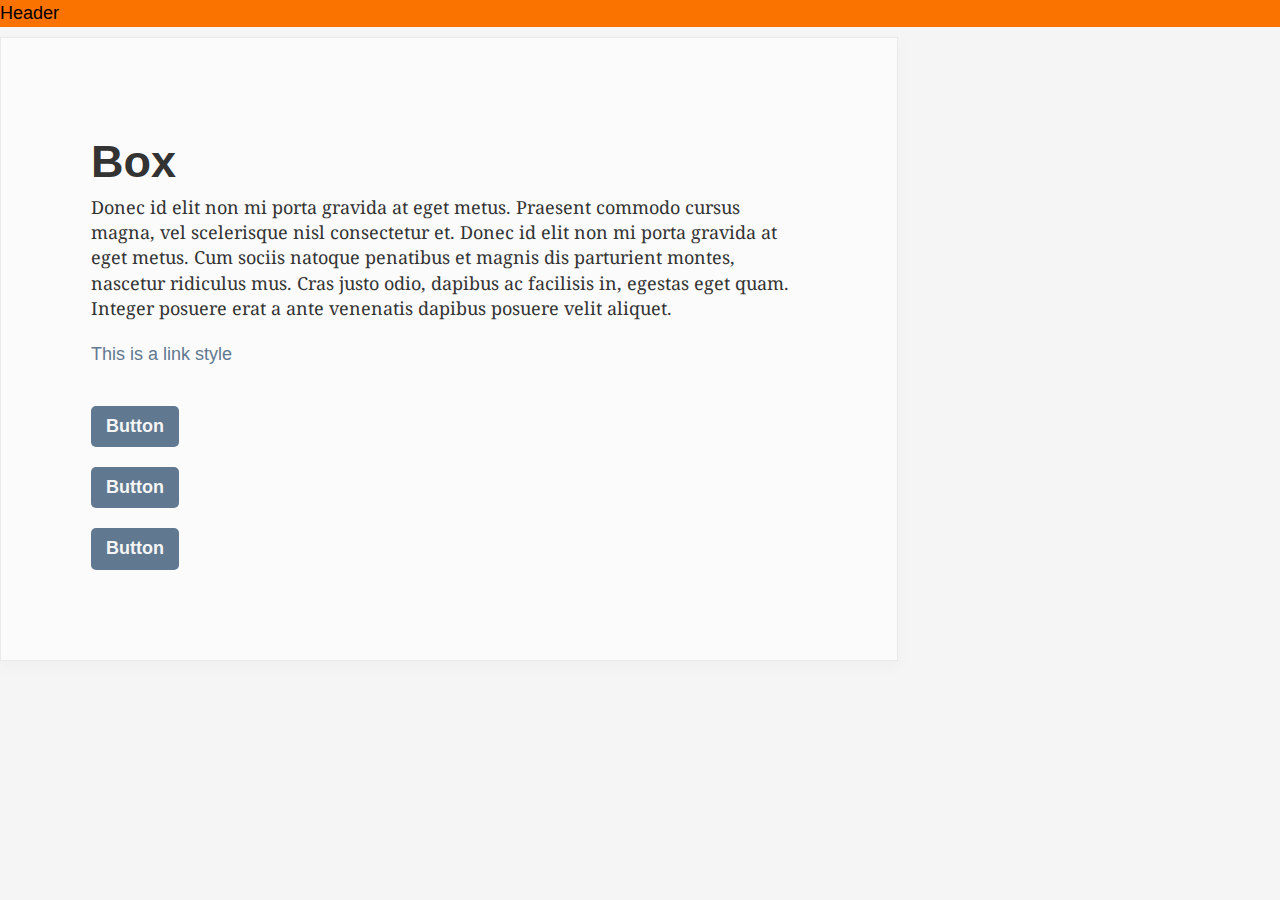
<file: light-interface.html>
<html>

<head>
	<link href='http://fonts.googleapis.com/css?family=Droid+Serif:400,700,400italic,700italic' rel='stylesheet' type='text/css'>
	<link rel="stylesheet" href="style.css" type="text/css" media="screen">
</head>

<body>
<div class="header">Header</div>
<div class="content-wrapper">
	<div class="content">
		<h1>Box</h1>
		<p>Donec id elit non mi porta gravida at eget metus. Praesent commodo cursus magna, vel scelerisque nisl consectetur et. Donec id elit non mi porta gravida at eget metus. Cum sociis natoque penatibus et magnis dis parturient montes, nascetur ridiculus mus. Cras justo odio, dapibus ac facilisis in, egestas eget quam. Integer posuere erat a ante venenatis dapibus posuere velit aliquet.</p>
		
		<a href="#">This is a link style</a>
		<p>
			<a href="#" class="button">Button</a>
		</p>
		<p>
			<a href="#" class="button">Button</a>
		</p>
		<p>
			<a href="#" class="button">Button</a>
		</p>
		
		
		
	</div>
</div>

</body>

</html>
</file>
<file: style.css>
/* Run the watcher to convert this to css (sass --watch style.scss:style.css) */
/* Variables */
/* Colours */
/* Fonts */
/* Boxes & Borders */
/* EO */
body {
  font-family: "HelveticaNeue-Light", "Helvetica Neue Light", "Helvetica Neue", Helvetica, Arial, "Lucida Grande", sans-serif;
  background-color: whitesmoke;
  margin: 0px;
  padding: 0px;
  line-height: 1.5em; }

.header {
  background-color: #fa7300;
  width: auto;
  margin-bottom: 10px;
  border-radius: 0px; }

.wrapper {
  max-width: 60%;
  margin: auto;
  overflow: hidden; }

.content-wrapper {
  background-color: #fbfbfb;
  border: 1px #e9e9e9 solid;
  overflow: hidden;
  -moz-box-shadow: 0px 5px 10px 1px #f0f0f0;
  -webkit-box-shadow: 0px 5px 10px 1px #f0f0f0;
  box-shadow: 0px 5px 10px 1px #f0f0f0;
  max-width: 70%;
  clear: both;
  float: left; }

.colours .content-wrapper {
  padding: 40px;
  margin: auto;
  margin-bottom: 10px;
  max-width: 600px;
  float: none; }

a {
  color: #607890;
  text-decoration: none; }

a:hover {
  color: #666;
  text-decoration: underline; }

li {
  list-style-image: url("bullet.png"); }

.colour {
  width: 160px;
  height: 160px;
  padding: 20px;
  box-shadow: 1px;
  margin: 10px;
  font-weight: bold;
  float: left;
  -moz-box-shadow: 2px 2px 2px 2px #cccccc;
  -webkit-box-shadow: 2px 2px 2px 2px #cccccc;
  box-shadow: 2px 2px 2px 2px #cccccc; }

.colour-small {
  width: 60px;
  height: 60px;
  padding: 20px;
  box-shadow: 1px;
  margin: 10px;
  font-weight: bold;
  float: left;
  -moz-box-shadow: 2px 2px 2px 2px #cccccc;
  -webkit-box-shadow: 2px 2px 2px 2px #cccccc;
  box-shadow: 2px 2px 2px 2px #cccccc; }

h1 {
  font-weight: bold;
  font-size: 2.5em;
  color: #333333;
  margin: 20px 0 20px 0; }

h2 {
  color: #fa7300; }

h3 {
  font-size: 0.7em;
  text-transform: uppercase; }

.light {
  background-color: #fbfbfb;
  padding: 30px; }

.dark {
  background-color: #333333;
  padding: 30px; }

.dark h1 {
  font-weight: bold;
  font-size: 2.5em;
  color: whitesmoke;
  margin: 20px 0 20px 0; }

.dark h2 {
  color: #fa7300; }

.dark h3 {
  font-size: 0.7em;
  text-transform: uppercase;
  color: whitesmoke; }

.dark p {
  color: whitesmoke; }

p {
  font-family: "Droid Serif", serif;
  color: #333333;
  line-height: 1.5em; }

.content {
  padding: 5em;
  color: #303030;
  margin: auto;
  overflow: hidden; }

.pullquote {
  width: 185px;
  float: right;
  font-family: "Droid Serif", serif;
  font-size: 1.43em;
  font-style: italic;
  font-weight: normal;
  margin-left: 30px;
  margin-top: 5px;
  margin-bottom: 5px;
  padding: 50px 0 20px 0;
  line-height: 1.3em;
  background-image: url("quotemark.png");
  background-repeat: no-repeat;
  background-position-y: 10px;
  color: gray;
  clear: both; }

.blockquote {
  background-color: whitesmoke;
  font-style: italic;
  padding: 20px;
  border-left: 5px #ffb87f solid;
  font-size: 1em;
  font-family: "Droid Serif", serif;
  color: gray;
  line-height: 1.6em;
  margin-top: 20px;
  margin-bottom: 20px;
  clear: both; }

.intro {
  font-style: italic;
  font-size: 1.3em;
  font-family: "Droid Serif", serif;
  color: gray;
  line-height: 1.6em;
  margin-top: 20px;
  margin-bottom: 20px; }

.largeintro {
  font-style: italic;
  font-size: 1.8em;
  font-family: "Droid Serif", serif;
  color: gray;
  line-height: 1.4em;
  margin-top: 20px;
  margin-bottom: 20px; }

.horiz {
  width: 100%;
  border-bottom: 1px black dotted;
  margin: 40px 0 40px 0;
  clear: both; }

.top {
  padding: 20px;
  border: 1px silver solid;
  clear: both;
  float: none; }

.button {
  padding: 8px 15px 8px 15px;
  background-color: #607890;
  font-weight: bold;
  text-decoration: none;
  color: whitesmoke;
  border-radius: 5px;
  font-family: "HelveticaNeue-Light", "Helvetica Neue Light", "Helvetica Neue", Helvetica, Arial, "Lucida Grande", sans-serif;
  overflow: hidden;
  margin: 20px 0 0 0;
  float: left;
  clear: both; }

.button:hover {
  background-color: darkgrey;
  text-decoration: none;
  color: #fbfbfb; }

/* //////////////////// Blog Bits //////////////////// */
.content-image {
  width: 100%;
  max-width: 100%;
  float: left; }

.caption {
  width: 100%;
  border-bottom: 1px silver dotted;
  margin-bottom: 20px;
  padding-top: 5px;
  padding-bottom: 5px;
  clear: both;
  font-family: "Droid Serif", serif;
  font-size: 0.7em;
  font-style: italic;
  opacity: 0.3; }

.caption:hover {
  opacity: 1; }

.avatar {
  text-align: center;
  border-top: 1px #dedede dotted;
  border-bottom: 1px #dedede dotted;
  font-size: 0.9em;
  line-height: 1.5em;
  margin: auto;
  text-align: center;
  clear: both;
  padding: 20px;
  font-family: "HelveticaNeue-Light", "Helvetica Neue Light", "Helvetica Neue", Helvetica, Arial, "Lucida Grande", sans-serif; }

.avatar a {
  font-family: "HelveticaNeue-Light", "Helvetica Neue Light", "Helvetica Neue", Helvetica, Arial, "Lucida Grande", sans-serif; }

.avatar-img {
  width: 50px;
  height: 50px;
  border-radius: 50px; }

p {
  font-size: 1em;
  line-height: 1.4em;
  margin-bottom: 20px; }

.pullquote {
  width: 38%;
  float: right;
  font-family: "Droid Serif", serif;
  font-size: 1.43em;
  font-style: italic;
  font-weight: normal;
  margin-left: 30px;
  margin-top: 5px;
  margin-bottom: 5px;
  padding: 50px 0 20px 0;
  line-height: 1.3em;
  background-image: url("quotemark.png");
  background-repeat: no-repeat;
  background-position-y: 10px;
  color: gray;
  clear: both; }

.blockquote {
  background-color: #f6f6f6;
  font-style: italic;
  padding: 20px;
  border-left: 5px #ffb87f solid;
  font-size: 1.2em;
  font-family: "Droid Serif", serif;
  color: gray;
  line-height: 1.6em;
  margin-top: 20px;
  margin-bottom: 20px;
  clear: both; }

.content-orange {
  border: 1px silver dotted;
  width: 590px;
  padding: 30px;
  background-color: #fa7300; }

.sidebar {
  width: 29%;
  float: right;
  overflow: hidden; }

.side-element {
  width: auto;
  overflow: hidden;
  color: white;
  padding: 20px;
  margin-bottom: 10px; }

.twitter {
  background-image: url("tweetbird.png");
  background-repeat: no-repeat;
  padding-left: 20px; }

.footer {
  background-color: black;
  height: 200px;
  clear: both;
  margin-top: 10px;
  display: block; }

.recent {
  background-image: url("icon_twitter.png");
  background-position-y: 20px;
  background-position-x: 20px;
  background-repeat: no-repeat; }

.popular {
  background-image: url("icon_popular.png");
  background-position-y: 20px;
  background-position-x: 20px;
  background-repeat: no-repeat; }

.reading {
  background-image: url("icon_reading.png");
  background-position-y: 20px;
  background-position-x: 20px;
  background-repeat: no-repeat; }

.side-element h3 {
  font-size: 0.7em;
  margin-bottom: 0px;
  padding-top: 25px; }

.side-element a {
  font-size: 0.9em;
  color: white;
  text-decoration: none; }

.side-element a:hover {
  text-decoration: underline; }

.side-element ul {
  margin: 0px;
  border: 0px;
  padding: 0px; }

.side-element li {
  list-style-type: none;
  border-bottom: 1px dotted #fff;
  padding-bottom: 10px;
  padding-top: 10px;
  overflow: hidden;
  font-family: "HelveticaNeue-Light", "Helvetica Neue Light", "Helvetica Neue", Helvetica, Arial, "Lucida Grande", sans-serif;
  font-weight: bold; }

.side-element img {
  width: 50px;
  height: 50px;
  border-radius: 50px;
  margin-right: 10px;
  float: left; }

/* 990 */
body {
  margin: 0px;
  padding: 0px;
  font-size: 18px; }

.grd-wrapper {
  width: auto;
  overflow: hidden; }

.grd-content {
  background-color: #fbfbfb;
  width: 62%;
  float: left; }

.grd-sidebar {
  /*background-color:		#c0eff0;*/
  font-size: 16px;
  width: 38%;
  float: left; }

.grd-padding {
  padding: 10%; }

.grd-padded-lrg {
  padding: 0% 10% 0% 10%;
  overflow: hidden; }

.grd-padded-sml {
  padding: 10%;
  overflow: hidden; }

.grd-padded-side {
  padding: 0 0 0 10px;
  overflow: hidden; }

.pullquote {
  font-size: 25px; }

/* 650 */
@media screen and (max-width: 650px) {
  body {
    font-size: 1em; }

  .grd-content {
    float: none;
    width: auto; }

  .grd-sidebar {
    float: none;
    width: auto; }

  .grd-padded {
    padding: 20px; }

  .pullquote {
    font-size: 1em;
    line-height: 1.5em; } }
/* 320 */
@media screen and (max-width: 500px) {
  body {
    font-size: 1em; }

  .grd-content {
    float: none;
    width: auto; }

  .grd-sidebar {
    float: none;
    width: auto; }

  .grd-padded {
    padding: 20px; }

  .pullquote {
    font-size: 1em;
    line-height: 1.5em; } }
</file>
